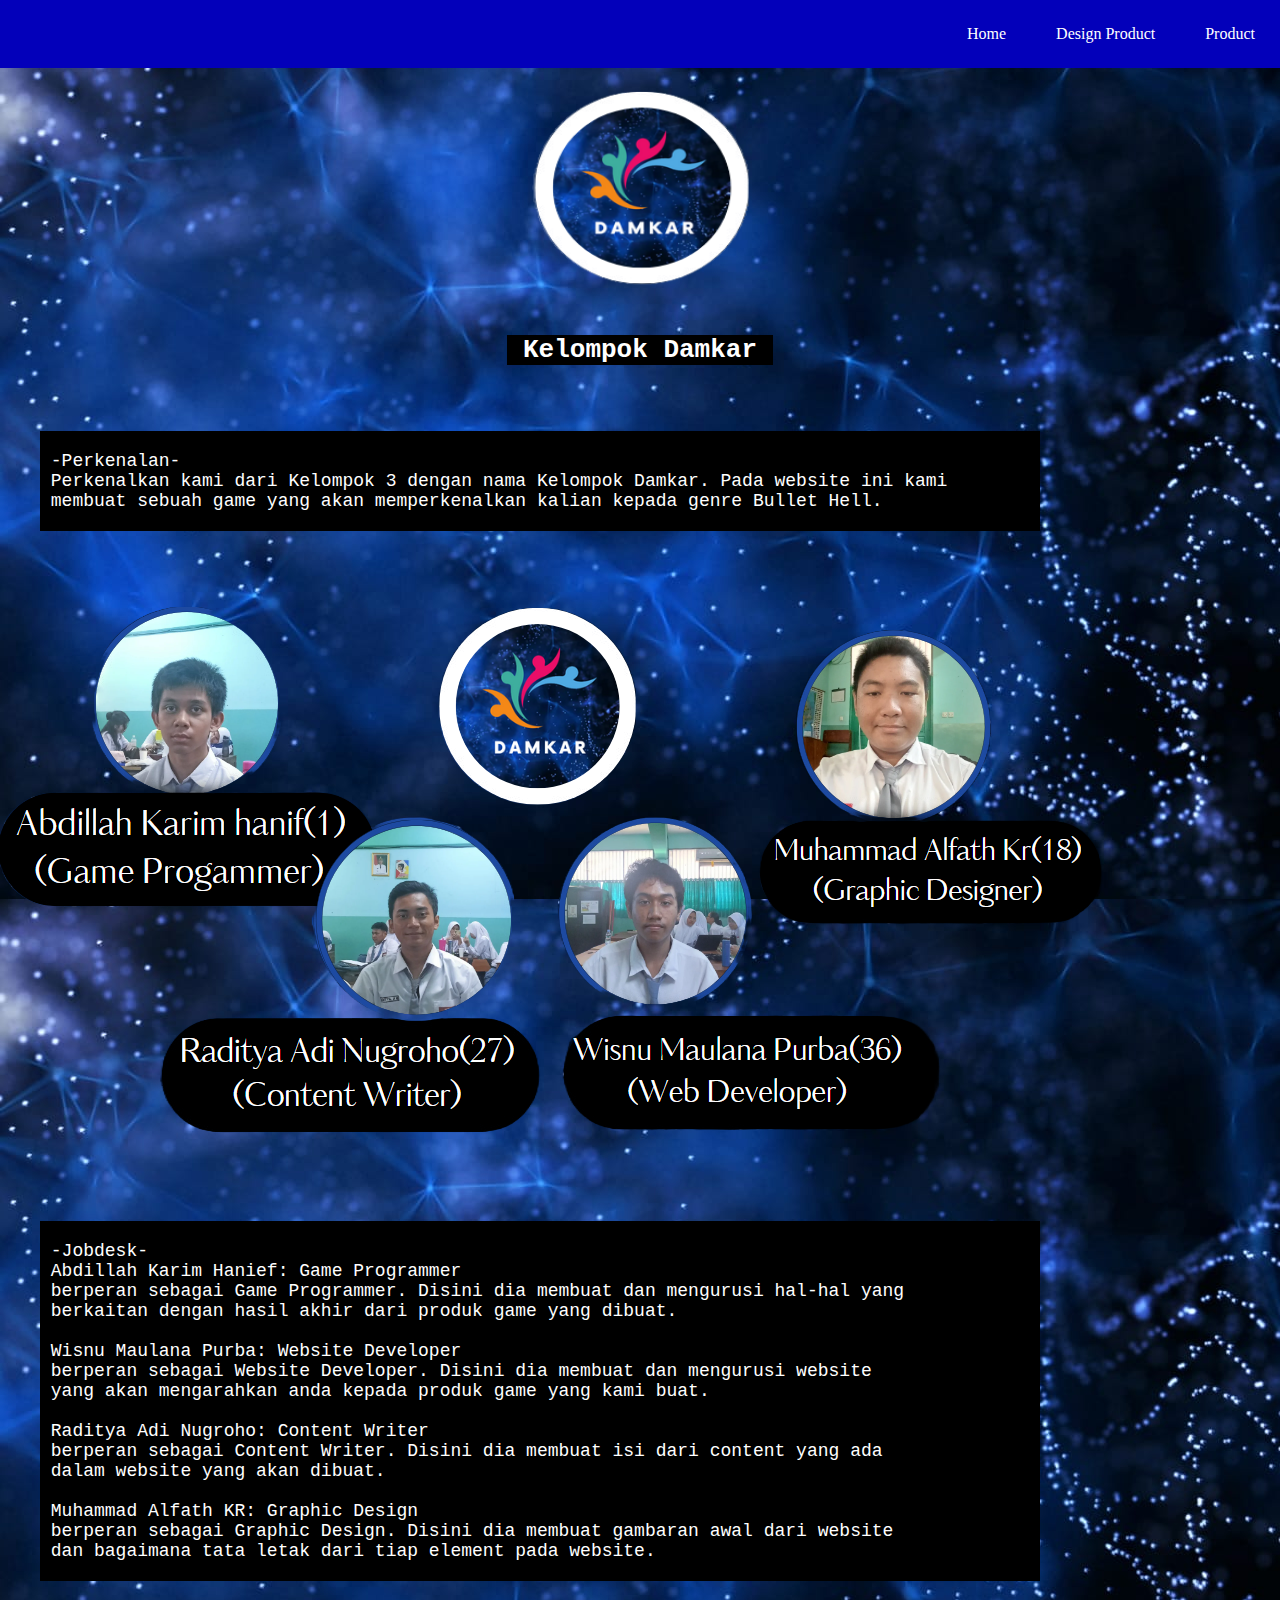
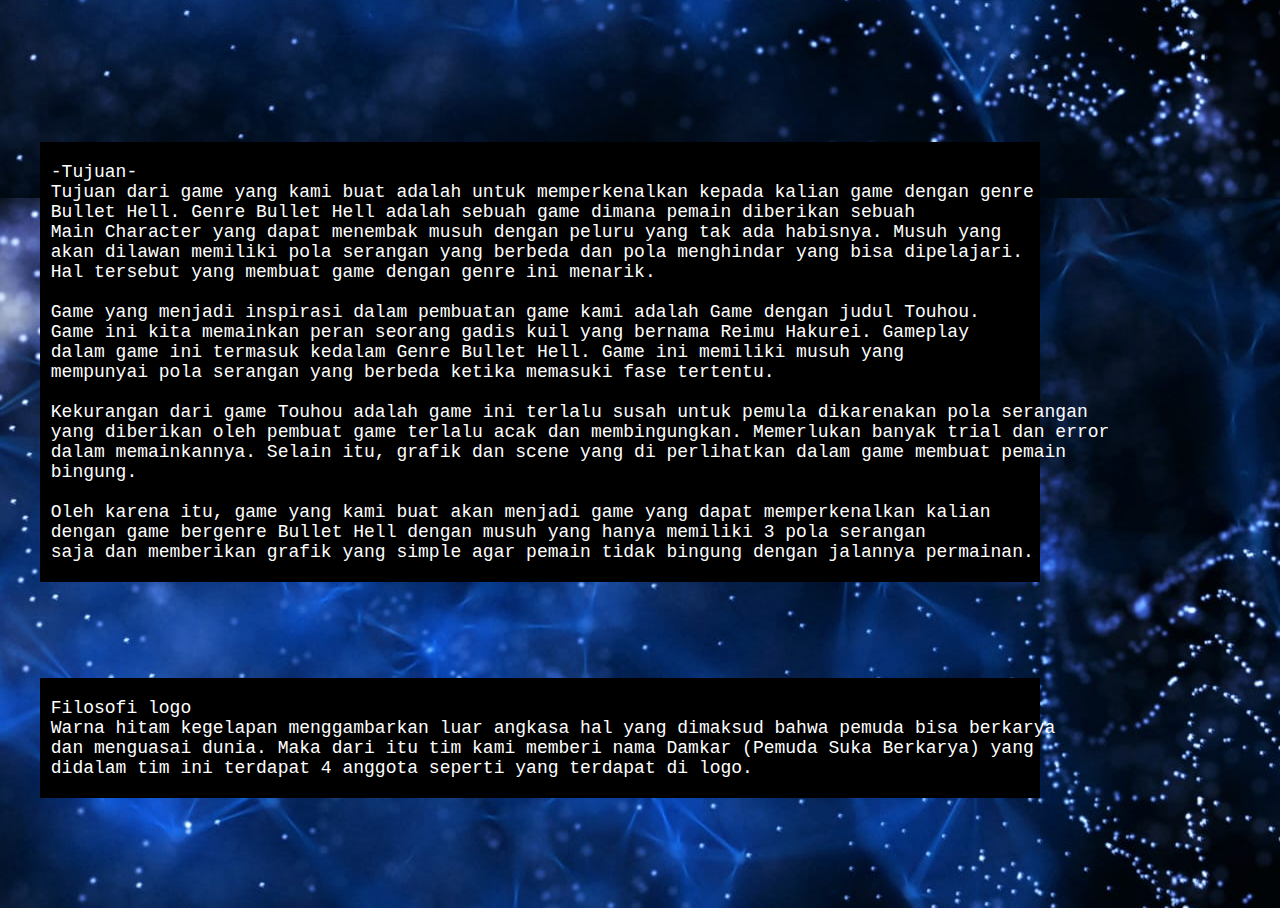
<file: index.html>
<!DOCTYPE html>
<html>
<head>
    <link rel="stylesheet" href="Styles index.css"> 
</head>
<body>

<ul>
    <li><a href="product.html">Product</a></li>
    <li><a href="design product.html">Design Product</a></li>
    <li><a href="index.html">Home</a></li>
</ul>

<pre>


 


<div style="display: flex; justify-content: center;"> 
 <img src="Foto Logo .png" alt="lambang kelompok" height="200px" width="250px">
</div>
 
<div style="display: flex; justify-content: center;">
    <h1> Kelompok Damkar </h1>
</div>

<blockquote><span><p>
 -Perkenalan- 
 Perkenalkan kami dari Kelompok 3 dengan nama Kelompok Damkar. Pada website ini kami 
 membuat sebuah game yang akan memperkenalkan kalian kepada genre Bullet Hell.

</p></span></blockquote>

 
 
<img src="Foto Anggota Kelompok.png" alt="Foto" />
    

<blockquote><span><p>
 -Jobdesk- 
 Abdillah Karim Hanief: Game Programmer
 berperan sebagai Game Programmer. Disini dia membuat dan mengurusi hal-hal yang
 berkaitan dengan hasil akhir dari produk game yang dibuat.

 Wisnu Maulana Purba: Website Developer 
 berperan sebagai Website Developer. Disini dia membuat dan mengurusi website 
 yang akan mengarahkan anda kepada produk game yang kami buat.

 Raditya Adi Nugroho: Content Writer 
 berperan sebagai Content Writer. Disini dia membuat isi dari content yang ada 
 dalam website yang akan dibuat.

 Muhammad Alfath KR: Graphic Design
 berperan sebagai Graphic Design. Disini dia membuat gambaran awal dari website 
 dan bagaimana tata letak dari tiap element pada website.

</p></span></blockquote>







 
 
 
 
 
 
 
 
 
 
 
 
 
 
 
 
 
 
<blockquote><span><p>
 -Tujuan-
 Tujuan dari game yang kami buat adalah untuk memperkenalkan kepada kalian game dengan genre
 Bullet Hell. Genre Bullet Hell adalah sebuah game dimana pemain diberikan sebuah 
 Main Character yang dapat menembak musuh dengan peluru yang tak ada habisnya. Musuh yang 
 akan dilawan memiliki pola serangan yang berbeda dan pola menghindar yang bisa dipelajari. 
 Hal tersebut yang membuat game dengan genre ini menarik.
        
 Game yang menjadi inspirasi dalam pembuatan game kami adalah Game dengan judul Touhou. 
 Game ini kita memainkan peran seorang gadis kuil yang bernama Reimu Hakurei. Gameplay 
 dalam game ini termasuk kedalam Genre Bullet Hell. Game ini memiliki musuh yang 
 mempunyai pola serangan yang berbeda ketika memasuki fase tertentu.
            
 Kekurangan dari game Touhou adalah game ini terlalu susah untuk pemula dikarenakan pola serangan
 yang diberikan oleh pembuat game terlalu acak dan membingungkan. Memerlukan banyak trial dan error 
 dalam memainkannya. Selain itu, grafik dan scene yang di perlihatkan dalam game membuat pemain 
 bingung.
            
 Oleh karena itu, game yang kami buat akan menjadi game yang dapat memperkenalkan kalian
 dengan game bergenre Bullet Hell dengan musuh yang hanya memiliki 3 pola serangan
 saja dan memberikan grafik yang simple agar pemain tidak bingung dengan jalannya permainan.
 
</p></span></blockquote>   















 
 
 
 
 
 
 
 
 
 
 
<blockquote><span><p>
 Filosofi logo 
 Warna hitam kegelapan menggambarkan luar angkasa hal yang dimaksud bahwa pemuda bisa berkarya 
 dan menguasai dunia. Maka dari itu tim kami memberi nama Damkar (Pemuda Suka Berkarya) yang 
 didalam tim ini terdapat 4 anggota seperti yang terdapat di logo.
  
</p></span></blockquote>






</pre>


</body>
</html>
</file>
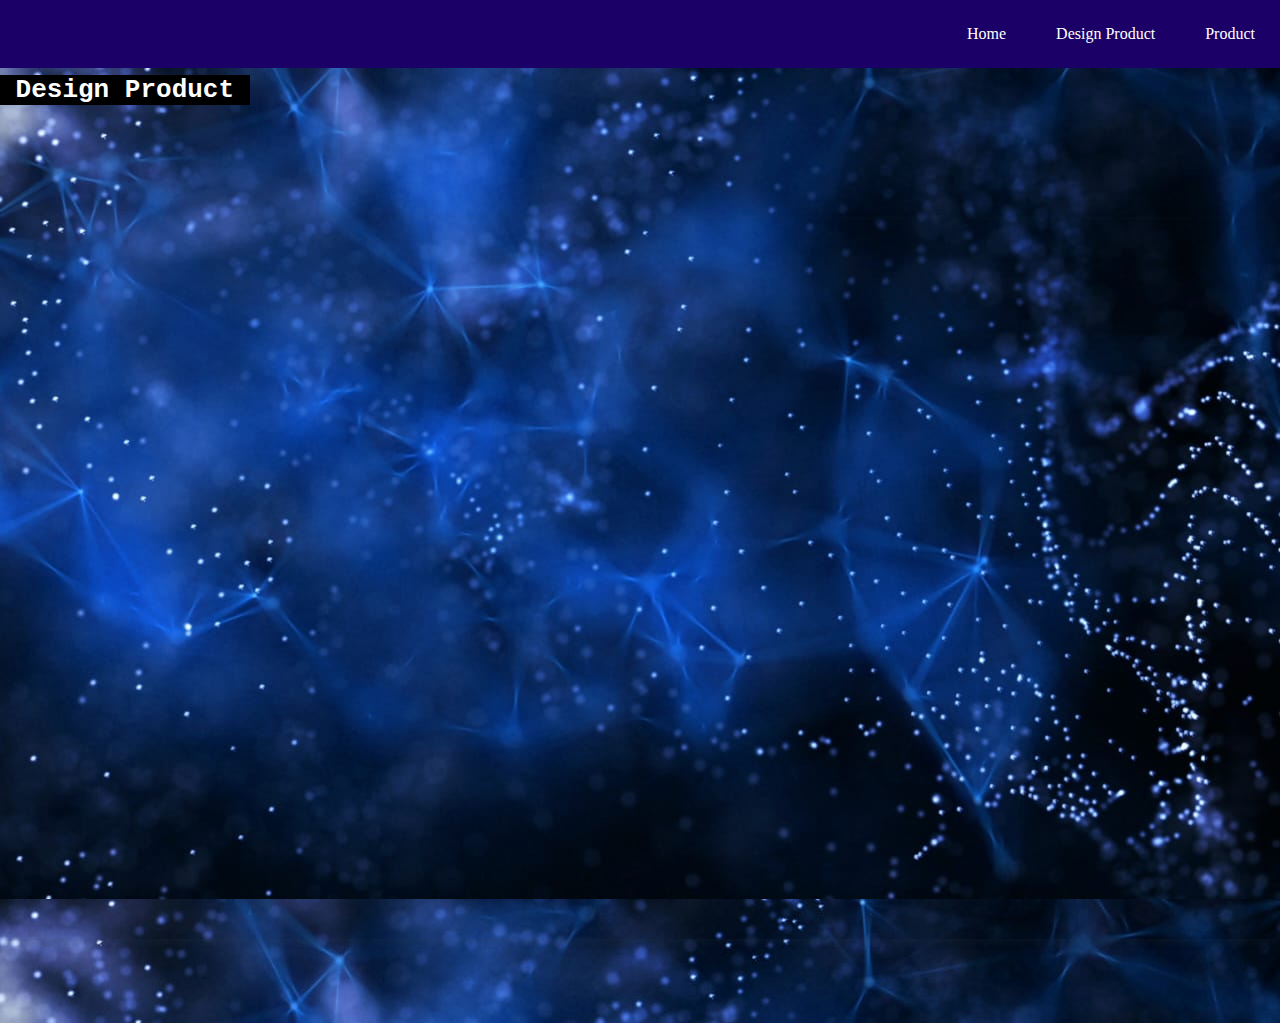
<file: design product.html>
<!DOCTYPE html>
<html>
<head>
    <link rel="stylesheet" href="Styles design product.css"> 
</head>
<body>

<ul>
    <li><a href="product.html">Product</a></li>
    <li><a href="design product.html">Design Product</a></li>
    <li><a href="index.html">Home</a></li>
</ul>

<pre>
 
 

<div style="display: flex; justify-content: left;">
  <h1> Design Product </h1>
</div>




<div style="position: relative; width: 100%; height: 0; padding-top: 56.2225%;
 padding-bottom: 0; box-shadow: 0 2px 8px 0 rgba(63,69,81,0.16); margin-top: 1.6em; margin-bottom: 0.9em; overflow: hidden;
 border-radius: 8px; will-change: transform;">
  <iframe loading="lazy" style="position: absolute; width: 100%; height: 100%; top: 0; left: 0; border: none; padding: 0;margin: 0;"
    src="https:&#x2F;&#x2F;www.canva.com&#x2F;design&#x2F;DAGEndLHI_g&#x2F;BrgaXMUv2JNsrhueJDnXAw&#x2F;view?embed" allowfullscreen="allowfullscreen" allow="fullscreen">
  </iframe>
</div>



</pre>



</body>
</html>
</file>
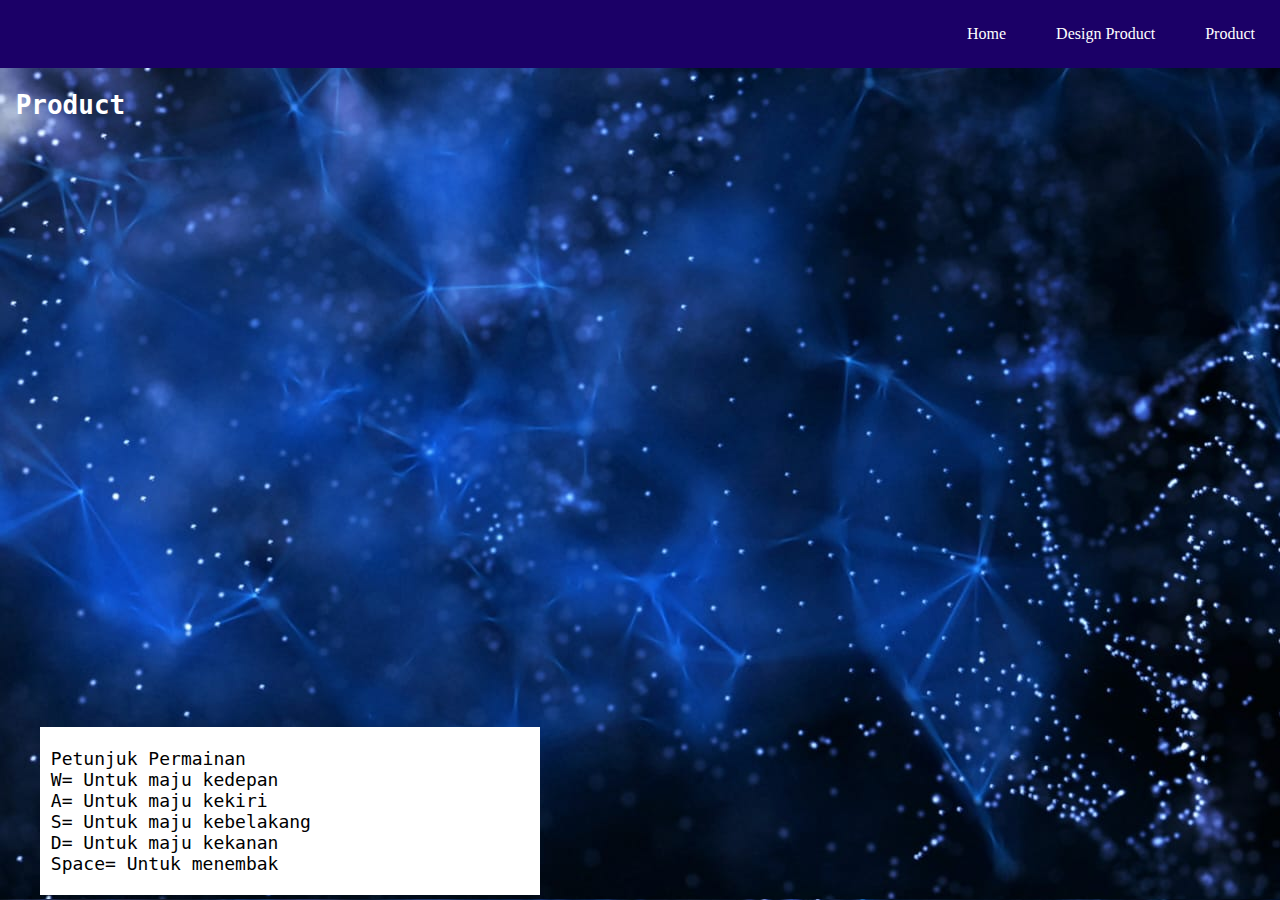
<file: product.html>
<!DOCTYPE html>
<html>
<head>
    <link rel="stylesheet" href="Styles product.css"> 
</head>
<body>

<ul>
    <li><a href="product.html">Product</a></li>
    <li><a href="design product.html">Design Product</a></li>
    <li><a href="index.html">Home</a></li>
</ul>

<pre>



    
<h1> Product </h1>

</pre>

<div style="display: flex; justify-content: center;">
    <iframe src="https://scratch.mit.edu/projects/1023397371/embed" allowtransparency="true" width="600" height="500" frameborder="0" scrolling="no" allowfullscreen></iframe>
</div>

<pre> 
<blockquote><span><p>
 Petunjuk Permainan
 W= Untuk maju kedepan
 A= Untuk maju kekiri
 S= Untuk maju kebelakang 
 D= Untuk maju kekanan
 Space= Untuk menembak

</p></span></blockquote>
</pre>


</body>
</html>
</file>
<file: Styles index.css>
body  {
  background-image: url(background\ Web.jpg);
  margin:0;
}
ul {
  list-style-type: none;
  margin: 0;
  padding: 0;
  overflow: hidden;
  background-color: #0300ba;
  position: fixed;
  top: 0;
  width: 100%;
}
  
li {
  float: right;
}
  
li a {
  display: block;
  color: rgb(255, 255, 255);
  text-align: center;
  padding: 25px 25px;
  text-decoration: none;
}
  
li a:hover:not(.active) {
  background-color: #2100db;
}
  
.active {
  background-color: #000000;
}
h1 {
  color: rgb(255, 255, 255);
  text-align: center;
}
div h1 {
  display: block;
  background-color: black;
}


blockquote {
  text-align: left;
  height: 100px;
  width: 1000px;
}
blockquote span p {
  background-color: rgb(0, 0, 0);
}
p { 
  color: rgb(255, 255, 255);
  font-size: 18px;
}
</file>
<file: Styles design product.css>
body  {
    background-image: url(background\ Web.jpg); 
    margin:0;
}
ul {
    list-style-type: none;
    margin: 0;
    padding: 0;
    overflow: hidden;
    background-color: #1b0067;
    position: fixed;
    top: 0;
    width: 100%;
  }
  
  li {
    float: right;
  }
  
li a {
    display: block;
    color: white;
    text-align: center;
    padding: 25px 25px;
    text-decoration: none;
  }
  
li a:hover:not(.active) {
  background-color: #2100db;
}
  
.active {
  background-color: #000000;
}
h1 {
  color: white;
}
div h1 {
  display: block;
  background-color: black;
}
</file>
<file: Styles product.css>
body  {
    background-image: url(background\ Web.jpg); 
    margin:0;
}
ul {
    list-style-type: none;
    margin: 0;
    padding: 0;
    overflow: hidden;
    background-color: #1b0067;
    position: fixed;
    top: 0;
    width: 100%;
  }
  
  li {
    float: right;
  }
  
li a {
    display: block;
    color: white;
    text-align: center;
    padding: 25px 25px;
    text-decoration: none;
  }
  
li a:hover:not(.active) {
  background-color: #2100db;
}
  
.active {
  background-color: #000000;
}
h1 {
  color: white;
}
blockquote {
  text-align: left;
  height: 100px;
  width: 500px;
}
blockquote span p {
  background-color: rgb(255, 255, 255);
}
p { 
  color: rgb(0, 0, 0);
  font-size: 18px;
}
</file>
